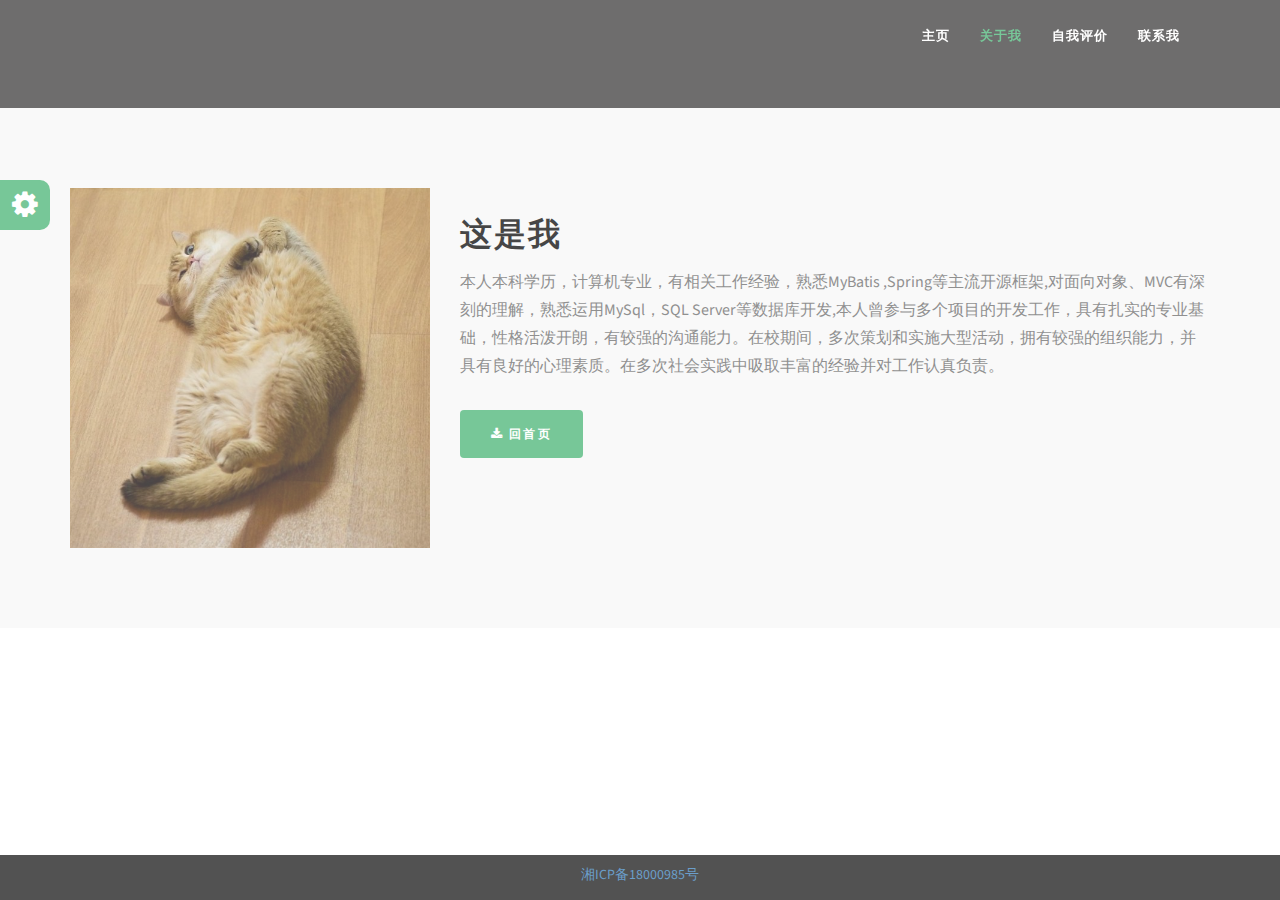
<file: html/about.html>
<!DOCTYPE html>
<html lang="en">

<head>
  <meta charset="utf-8">
  <meta http-equiv="X-UA-Compatible" content="IE=edge">
  <meta name="viewport" content="width=device-width, initial-scale=1">
  <meta name="description" content="">
  <meta name="keywords" content="">
  <meta name="author" content="">

  <title>十七与二十八</title>

  <!--==== bootstrap ====-->
  <link href="css/bootstrap.min.css" rel="stylesheet">
  <!--==== font-awesome ====-->
  <link href="css/font-awesome.min.css" rel="stylesheet">
  <!--==== owl-carousel ====-->
  <link href="css/owl.carousel.css" rel="stylesheet">
  <!--==== magnific-popup ====-->
  <link href="css/magnific-popup.css" rel="stylesheet">
  <!--==== animate css ====-->
  <link href="css/animate.min.css" rel="stylesheet">

  <!--==== style css ====-->
  <link href="css/style.css" rel="stylesheet">
  <!--==== responsive css ====-->
  <link href="css/responsive.css" rel="stylesheet">

  <!--==== jquery ====-->
  <script src="js/jquery-2.1.4.min.js"></script>

  <!--[if lt IE 9]>
<script src="js/html5shiv/3.7.2/html5shiv.min.js"></script>
<script src="js/respond/1.4.2/respond.min.js"></script>
<![endif]-->
  <style>

  </style>
</head>

<body>

  <!--==== 设置颜色 =====-->
  <div class="demo_panel_box">
    <div class="color_panel_box">
      <div class="spiner_button slide_in_out"><i class="fa fa-cog fa-spin"></i></div>
      <span class="red_color"></span>
      <span class="blue_color"></span>
      <span class="yellow_color"></span>
      <span class="purple_color"></span>
      <span class="pink_color"></span>
      <span class="green_color"></span>
    </div>
  </div>
  <!--==== DEMO COLOR PANEL ===-->


  <!--===== Preloader ====-->
  <div class="preloader">
    <div class="spinner">
      <div class="double-bounce1"></div>
      <div class="double-bounce2"></div>
    </div>
  </div>


  <!--=====****************** 主页 ****************************=====-->
  <div class="intro-section-top">

    <!--=====头部 =====-->
    <header class="navbar custom-navbar">
      <div class="container">
        <div class="row">
          <div class="col-md-3 col-sm-3 col-xs-12">
            <div class="logo">
              <div class="navbar-header">
                <button type="button" class="navbar-toggle" data-toggle="collapse" data-target=".navbar-collapse">
                  <span class="sr-only">12</span>
                  <span class="icon-bar"></span>
                  <span class="icon-bar"></span>
                  <span class="icon-bar"></span>
                </button>
              </div>
            </div>
          </div>

          <div class="col-md-9 col-sm-9 col-xs-12">
            <nav class="main-menu">
              <div class="navbar-collapse collapse">
                <ul class="nav navbar-nav">
                  <!--== 页签 ==-->
                  <li class="smooth-scroll"><a class="theme-color" href="index.html">主页</a></li>
                  <li class="active smooth-scrol"><a class="theme-color" href="about.html">关于我</a></li>
                  <!-- <li class="smooth-scroll"><a class="theme-color" href="portfolio.html">工作经历</a></li> -->
                  <li class="smooth-scroll"><a class="theme-color" href="review.html">自我评价</a></li>
                  <li class="smooth-scroll"><a class="theme-color" href="contact.html">联系我</a></li>
                </ul>
              </div>
            </nav>
          </div>

        </div>

      </div>
    </header>
    <!--===== 头部 ======-->
  </div>
  <!--=====***************** 主页 ***********************=====-->


  <!--=====************** 关于我 ***************=====-->
  <section id="about" class="about-section section-padding">
    <div class="container">
      <div class="row">

        <div class="col-md-4">
          <div class="author-image wow fadeInLeft" data-wow-delay="0.4s">
            <img src="images/author.jpg" alt="Author Image">
            <!--=== author image ===-->
          </div>
        </div>

        <div class="col-md-8">
          <div class="about-text wow fadeInRight" data-wow-delay="0.4s">
            <h3>这是我</h3>
            <p>
              本人本科学历，计算机专业，有相关工作经验，熟悉MyBatis ,Spring等主流开源框架,对面向对象、MVC有深刻的理解，熟悉运用MySql，SQL Server等数据库开发,本人曾参与多个项目的开发工作，具有扎实的专业基础，性格活泼开朗，有较强的沟通能力。在校期间，多次策划和实施大型活动，拥有较强的组织能力，并具有良好的心理素质。在多次社会实践中吸取丰富的经验并对工作认真负责。
            </p>
            <a class="btn theme-color" href="index.html"><i class="fa fa-download"></i> 回首页</a> 
            <!-- <a class="scroll-btn btn extra" href="portfolio.html">我的工作经历</a> -->
          </div>
        </div>
      </div>

    </div>
  </section>
  <!--=====*********** 关于我 **************=====-->

  <!--======******************* 备案号 ******************======-->
  <footer class="footer">
    <div class="container">
      <div class="row">
        <div class="col-lg-12 col-md-12 col-sm-12 col-xs-12 text-center">
          <div class="footer-text wow fadeInUp" data-wow-delay="0.4s">
            <div style="width:100%; text-align: center;padding-bottom:5px;">
                <a href="http://www.beian.gov.cn/portal/index.do" target="_blank"><span>湘ICP备18000985号</span></a>
            </div>
          </div>
        </div>
      </div>
    </div>
  </footer>
  <!--======******************* 备案号 ***************======-->

  <!--==== plugins js ====-->
  <script src="js/plugins.js"></script>
  <!--==== magnific-popup-options js ====-->
  <script src="js/magnific-popup-options.js"></script>
  <!--==== validator js ====-->
  <script src="js/validator.min.js"></script>
  <!--==== particles js ====-->
  <script src="js/particles.min.js"></script>
  <!--==== app js ====-->
  <script src="js/app.js"></script>
  <!--==== app js ====-->
  <script src="js/wow-1.3.0.min.js"></script>
  <!--==== main js ====-->
  <script src="js/main.js"></script>
</body>

</html>
</file>
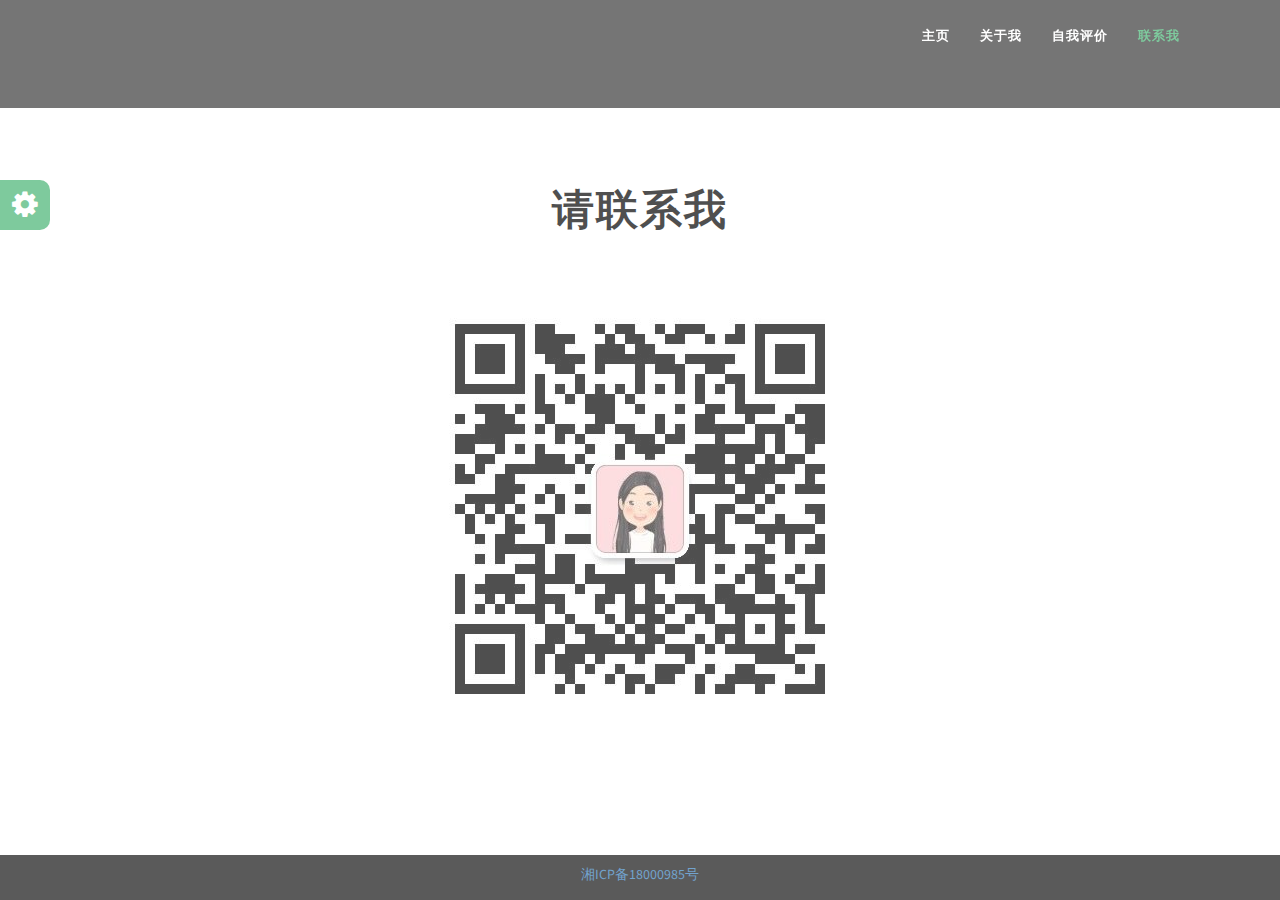
<file: html/contact.html>
<!DOCTYPE html>
<html lang="en">

<head>
  <meta charset="utf-8">
  <meta http-equiv="X-UA-Compatible" content="IE=edge">
  <meta name="viewport" content="width=device-width, initial-scale=1">
  <meta name="description" content="">
  <meta name="keywords" content="">
  <meta name="author" content="">

  <title>十七与二十八</title>

  <!--==== bootstrap ====-->
  <link href="css/bootstrap.min.css" rel="stylesheet">
  <!--==== font-awesome ====-->
  <link href="css/font-awesome.min.css" rel="stylesheet">
  <!--==== owl-carousel ====-->
  <link href="css/owl.carousel.css" rel="stylesheet">
  <!--==== magnific-popup ====-->
  <link href="css/magnific-popup.css" rel="stylesheet">
  <!--==== animate css ====-->
  <link href="css/animate.min.css" rel="stylesheet">

  <!--==== style css ====-->
  <link href="css/style.css" rel="stylesheet">
  <!--==== responsive css ====-->
  <link href="css/responsive.css" rel="stylesheet">

  <!--==== jquery ====-->
  <script src="js/jquery-2.1.4.min.js"></script>

  <!--[if lt IE 9]>
<script src="js/html5shiv/3.7.2/html5shiv.min.js"></script>
<script src="js/respond/1.4.2/respond.min.js"></script>
<![endif]-->
  <style>

  </style>
</head>

<body>

  <!--==== 设置颜色 =====-->
  <div class="demo_panel_box">
    <div class="color_panel_box">
      <div class="spiner_button slide_in_out"><i class="fa fa-cog fa-spin"></i></div>
      <span class="red_color"></span>
      <span class="blue_color"></span>
      <span class="yellow_color"></span>
      <span class="purple_color"></span>
      <span class="pink_color"></span>
      <span class="green_color"></span>
    </div>
  </div>
  <!--==== DEMO COLOR PANEL ===-->


  <!--===== Preloader ====-->
  <div class="preloader">
    <div class="spinner">
      <div class="double-bounce1"></div>
      <div class="double-bounce2"></div>
    </div>
  </div>


  <!--=====****************** 主页 ****************************=====-->
  <div class="intro-section-top">

    <!--=====头部 =====-->
    <header class="navbar custom-navbar">
      <div class="container">
        <div class="row">
          <div class="col-md-3 col-sm-3 col-xs-12">
            <div class="logo">
              <div class="navbar-header">
                <button type="button" class="navbar-toggle" data-toggle="collapse" data-target=".navbar-collapse">
                  <span class="sr-only">12</span>
                  <span class="icon-bar"></span>
                  <span class="icon-bar"></span>
                  <span class="icon-bar"></span>
                </button>
              </div>
            </div>
          </div>

          <div class="col-md-9 col-sm-9 col-xs-12">
            <nav class="main-menu">
              <div class="navbar-collapse collapse">
                <ul class="nav navbar-nav">
                  <!--== 页签 ==-->
                  <li class="smooth-scroll"><a class="theme-color" href="index.html">主页</a></li>
                  <li class="smooth-scrol"><a class="theme-color" href="about.html">关于我</a></li>
                  <!-- <li class="smooth-scroll"><a class="theme-color" href="portfolio.html">工作经历</a></li> -->
                  <li class="smooth-scroll"><a class="theme-color" href="review.html">自我评价</a></li>
                  <li class="active smooth-scroll"><a class="theme-color" href="contact.html">联系我</a></li>
                </ul>
              </div>
            </nav>
          </div>

        </div>

      </div>
    </header>
    <!--===== 头部 ======-->
  </div>
  <!--=====***************** 主页 ***********************=====-->

  <!--======******************** 联系我 **********************======-->
  <section id="contact" class="contact-area section-padding">
    <div class="container">
      <div class="row">
        <div class="col-md-12">
          <div class="section-title">
            <h2>请联系我</h2>
          </div>
          <div>
            <img src="./images/weixin.jpg" alt="" class="img-responsive center-block">
          </div>
        </div>
      </div>

    </div>
  </section>
  <!--======**************** 联系我 ********************======-->

  <!--======******************* 备案号 ******************======-->
  <footer class="footer">
    <div class="container">
      <div class="row">
        <div class="col-lg-12 col-md-12 col-sm-12 col-xs-12 text-center">
          <div class="footer-text wow fadeInUp" data-wow-delay="0.4s">
            <div style="width:100%; text-align: center;padding-bottom:5px;">
                <a href="http://www.beian.gov.cn/portal/index.do" target="_blank"><span>湘ICP备18000985号</span></a>
            </div>
          </div>
        </div>
      </div>
    </div>
  </footer>
  <!--======******************* 备案号 ***************======-->

  <!--==== plugins js ====-->
  <script src="js/plugins.js"></script>
  <!--==== magnific-popup-options js ====-->
  <script src="js/magnific-popup-options.js"></script>
  <!--==== validator js ====-->
  <script src="js/validator.min.js"></script>
  <!--==== particles js ====-->
  <script src="js/particles.min.js"></script>
  <!--==== app js ====-->
  <script src="js/app.js"></script>
  <!--==== app js ====-->
  <script src="js/wow-1.3.0.min.js"></script>
  <!--==== main js ====-->
  <script src="js/main.js"></script>
</body>

</html>
</file>
<file: html/css/style.css>
/*************************************

Template Name: PRIDE - Personal Portfolio Template
Author: perfect_coders
Version: 1.0
Design and Developed by: perfect_coders

NOTE: This is main stylesheet of the template.

****************************************/


/*================================================
            Table of contents  
==================================================
 
00. base css
01. preloader
02. section title and padding
03. intro section
04. about section
05. service section
06. quotes area
07. portfolio section
08. review section
09. contact section
10. footer section

====================================================
            End table content 
===================================================*/

@import url('https://fonts.googleapis.com/css?family=Source+Sans+Pro:400,600,700,900');

.main-menu ul.navbar-nav li.active a.theme-color{
    color: #44b272;
}
.main-menu ul.navbar-nav li:hover a.theme-color{
    color: #44b272;
}
.welcome-text h1 span.theme-color{
    color: #44b272;
}
.banner-icon.theme-color{
    color: #44b272;
}
.btn.theme-color, a.btn.theme-color{
    background: #44b272;
    color: #fff;
}
.social-icon.theme-color a:hover{
    background: #44b272;
    color: #fff;
}
.section-title h2 span.theme-color {
  color: #44b272;
}
.review-list .owl-dots div.active{
    background: #44b272;
}

/*========================
    DEMO PANEL CSS
=========================*/
.demo_panel_box{
    position: fixed;
    width: 180px;
    height: 140px;
    background: #e6e6e6;
    left: -180px;
    top: 180px;
    text-align: center;
    z-index: 99;
}
.color_panel_box {
  margin-top: 20px;
  padding: 0 12px;
}
.spiner_button{
    height: 50px;
    width: 50px;
    background: #44b272;
    position: absolute;
    display: block;
    right: -50px;;
    top: 0px;
    z-index: 99;
    text-align: center;
    font-size: 30px;
    color: #fff;
    padding-top: 5px;
    cursor: pointer;
    border-radius: 0 10px 10px 0;
}
.color_panel_box span{
    width: 30px;
    height: 30px;
    margin-left: 15px;
    display: block;
    border-radius: 50%;
    float: left;
    margin-bottom: 15px;
    cursor: pointer;
    
}
.color_panel_box span.red_color{
    background-color: #DC143C;
}
.color_panel_box span.blue_color{
    background-color: #4183D7;
}
.color_panel_box span.yellow_color{
    background-color: #ffd505;
}
.color_panel_box span.purple_color{
    background-color: #663399;
}
.color_panel_box span.pink_color{
    background-color: #D2527F;
}
.color_panel_box span.green_color{
    background-color: #44b272;
}

/*======= yellow =========*/
.yellow_color_theme .main-menu ul.navbar-nav li.active a.theme-color{
    color: #ffd505;
}
.yellow_color_theme .main-menu ul.navbar-nav li:hover a.theme-color{
    color: #ffd505;
}
.yellow_color_theme .welcome-text h1 span.theme-color{
    color: #ffd505;
}
.yellow_color_theme .banner-icon.theme-color{
    color: #ffd505;
}
.yellow_color_theme .btn.theme-color, .yellow_color_theme a.btn.theme-color{
    background: #ffd505;
}
.yellow_color_theme .social-icon.theme-color a:hover{
    background: #ffd505;
    color: #fff;
}
.yellow_color_theme .section-title h2 span.theme-color {
  color: #ffd505;
}
.yellow_color_theme .review-list .owl-dots div.active{
    background: #ffd505;
}
/*======= end yellow =========*/

/*=========== red ===========*/
.red_color_theme .main-menu ul.navbar-nav li.active a.theme-color{
    color: #DC143C;
}
.red_color_theme .main-menu ul.navbar-nav li:hover a.theme-color{
    color: #DC143C;
}
.red_color_theme .welcome-text h1 span.theme-color{
    color: #DC143C;
}
.red_color_theme .banner-icon.theme-color{
    color: #DC143C;
}
.red_color_theme .btn.theme-color, .red_color_theme a.btn.theme-color{
    background: #DC143C;
    color: #fff;
}
.red_color_theme .social-icon.theme-color a:hover{
    background: #DC143C;
    color: #fff;
}
.red_color_theme .section-title h2 span.theme-color {
  color: #DC143C;
}
.red_color_theme .review-list .owl-dots div.active{
    background: #DC143C;
}
/*=========== end red ===========*/

/*=========== green ===========*/
.green_color_theme .main-menu ul.navbar-nav li.active a.theme-color{
    color: #44b272;
}
.green_color_theme .main-menu ul.navbar-nav li:hover a.theme-color{
    color: #44b272;
}

.green_color_theme .welcome-text h1 span.theme-color{
    color: #44b272;
}
.green_color_theme .banner-icon.theme-color{
    color: #44b272;
}
.green_color_theme .btn.theme-color, .green_color_theme a.btn.theme-color{
    background: #44b272;
    color: #fff;
}
.green_color_theme .social-icon.theme-color a:hover{
    background: #44b272;
    color: #fff;
}
.green_color_theme .section-title h2 span.theme-color {
  color: #44b272;
}
.green_color_theme .review-list .owl-dots div.active{
    background: #44b272;
}
/*=========== end green ===========*/

/*=========== pink ===========*/
.pink_color_theme .main-menu ul.navbar-nav li.active a.theme-color{
    color: #D2527F;
}
.pink_color_theme .main-menu ul.navbar-nav li:hover a.theme-color{
    color: #D2527F;
}

.pink_color_theme .welcome-text h1 span.theme-color{
    color: #D2527F;
}
.pink_color_theme .banner-icon.theme-color{
    color: #D2527F;
}
.pink_color_theme .btn.theme-color, .pink_color_theme a.btn.theme-color{
    background: #D2527F;
}
.pink_color_theme .social-icon.theme-color a:hover{
    background: #D2527F;
    color: #fff;
}
.pink_color_theme .section-title h2 span.theme-color {
  color: #D2527F;
}
.pink_color_theme .review-list .owl-dots div.active{
    background: #D2527F;
}
/*=========== end pink ===========*/

/*=========== purple ===========*/
.purple_color_theme .main-menu ul.navbar-nav li.active a.theme-color{
    color: #663399;
}
.purple_color_theme .main-menu ul.navbar-nav li:hover a.theme-color{
    color: #663399;
}

.purple_color_theme .welcome-text h1 span.theme-color{
    color: #663399;
}
.purple_color_theme .banner-icon.theme-color{
    color: #663399;
}
.purple_color_theme .btn.theme-color, .purple_color_theme a.btn.theme-color{
    background: #663399;
    color: #fff;
}
.purple_color_theme .social-icon.theme-color a:hover{
    background: #663399;
    color: #fff;
}
.purple_color_theme .section-title h2 span.theme-color {
  color: #663399;
}
.purple_color_theme .review-list .owl-dots div.active{
    background: #663399;
}
/*=========== end purple ===========*/

/*=========== blue ===========*/
.blue_color_theme .main-menu ul.navbar-nav li.active a.theme-color{
    color: #4183D7;
}
.blue_color_theme .main-menu ul.navbar-nav li:hover a.theme-color{
    color: #4183D7;
}

.blue_color_theme .welcome-text h1 span.theme-color{
    color: #4183D7;
}
.blue_color_theme .banner-icon.theme-color{
    color: #4183D7;
}
.blue_color_theme .btn.theme-color, .blue_color_theme a.btn.theme-color{
    background: #4183D7;
    color: #fff;
}
.blue_color_theme .social-icon.theme-color a:hover{
    background: #4183D7;
    color: #fff;
}
.blue_color_theme .section-title h2 span.theme-color {
  color: #4183D7;
}
.blue_color_theme .review-list .owl-dots div.active{
    background: #4183D7;
}
/*=========== end red ===========*/


/*================================================
    00. base css
==================================================*/
.
a:focus { outline: 0 solid }
img {
    max-width: 100%;
    height: auto;
}
h1,
h2,
h3,
h4,
h5,
h6 {
    margin: 0 0 15px;
    font-weight: 700;
    color: #000;
    letter-spacing: 2px;
}
p{
    color: #666;
}
html,
body { height: 100% }
body {
    font-family: 'Source Sans Pro', sans-serif;
    font-weight: 400;
    position: relative;
    
}
a:hover { text-decoration: none }

/* Remove Chrome Input Field's Unwanted Yellow Background Color */
input:-webkit-autofill, input:-webkit-autofill:hover, input:-webkit-autofill:focus {
    -webkit-box-shadow: 0 0 0px 1000px white inset !important;
}


/*================================================
    01. preloader
==================================================*/
.preloader {
    position:fixed;
    width: 100%;
    height: 100%;
    left: 0;
    top: 0;
    background-color:#fff;
    z-index:9999999;
}
.preloader .spinner {
  left: 50%;
  margin-left: -20px;
  margin-top: -20px;
  position: absolute;
  top: 50%;
}
.spinner {
  width: 40px;
  height: 40px;

  position: relative;
  margin: 100px auto;
}

.double-bounce1, .double-bounce2 {
  width: 100%;
  height: 100%;
  border-radius: 50%;
  background-color: #333;
  opacity: 0.6;
  position: absolute;
  top: 0;
  left: 0;
  
  -webkit-animation: sk-bounce 2.0s infinite ease-in-out;
  animation: sk-bounce 2.0s infinite ease-in-out;
}

.double-bounce2 {
  -webkit-animation-delay: -1.0s;
  animation-delay: -1.0s;
}

@-webkit-keyframes sk-bounce {
  0%, 100% { -webkit-transform: scale(0.0) }
  50% { -webkit-transform: scale(1.0) }
}

@keyframes sk-bounce {
  0%, 100% { 
    transform: scale(0.0);
    -webkit-transform: scale(0.0);
  } 50% { 
    transform: scale(1.0);
    -webkit-transform: scale(1.0);
  }
}


/*================================================
    02. section title and section padding
==================================================*/
.section-title {
    text-align: center;
    margin-bottom: 60px;
}

.section-title h2 {
    margin-top: 0;
    font-weight: 700;
    font-size: 42px;
    letter-spacing: 2px;
}
.section-title h2 span {
  display: block;
  font-size: 16px;
  font-style: italic;
  margin-bottom: 5px;
}
.section-padding{
    padding: 80px 0;
}


/*================================================
    03. intro section
==================================================*/
.intro-section{
    height: 100%;
}

.intro-section-top{
  /* border-radius: 20px; */
  background-color: #383737;
  height: 12%;
}

.welcome-area{
    position: relative;
    background: url(../images/intro-bg.jpg); /*** intro-section background image ***/
    background-repeat: no-repeat;
    background-size: cover;
    width: 100%;
    height: 100%;
    z-index: 1;
}
.welcome-area:after{
    position: absolute;
    content: "";
    top: 0;
    left: 0;
    width: 100%;
    height: 100%;
    background: #000;
    opacity: .7;
    -ms-filter: "progid:DXImageTransform.Microsoft.Alpha(Opacity=70)";
    z-index: -1;
}

#particles-js {
  position: absolute;
  width: 100%;
  height: 100%;
  top: 0;
  left: 0;
}


.welcome-table{
    display: table;
    width: 100%;
    height: 100%;
    text-align: center;
}
.welcome-cell{
    display: table-cell;
    vertical-align: middle;
}
.welcome-text{
    
}
.welcome-text h1{
    font-size: 45px;
    color: #fff;
    font-weight: 900;
    line-height: 60px;
    letter-spacing: 10px;
    text-transform: uppercase;
}
.welcome-text h4{
    color: #fff;
    margin: 15px 0;
    font-size: 18px;
    letter-spacing: 12px;
    font-weight: 600;
    text-transform: uppercase;
}
.welcome-text h1 span{
    
}
.banner-icon {
    position: absolute;
    left: 50%;
    margin-left: -25px;
    bottom: 30px;
    width: 50px;
  -webkit-animation: 3s ease 0s normal none infinite running bounce;
          animation: 3s ease 0s normal none infinite running bounce;
  font-size: 40px;
  opacity: 0.7;
  -ms-filter: "progid:DXImageTransform.Microsoft.Alpha(Opacity=70)";
  text-align: center;
  -webkit-transition: all 0.4s ease 0s;
  transition: all 0.4s ease 0s;
}
a.banner-icon:focus{
    background: none;
    color: #fff;
}


/*** HEADER AREA ***/


.custom-navbar {
    position: fixed;
    width: 100%;
    top: 0;
    z-index: 99;
    padding: 10px 0;
    background: transparent;
    transition: all 0.4s ease;
    -webkit-transition: all 0.4s ease;
    -moz-transition: all 0.4s ease;
}

.custom-navbar.top-nav-collapse{
    background: rgba(0, 0, 0, 0.75);
}

.logo a{
    display: inline-block;
    font-size: 18px;
    color: #fff;
    font-weight: 700;
    margin-top: 12px;
    text-align: center;
    letter-spacing: 4px;
}
.logo a:focus {
    text-decoration: none;
}

.main-menu{
    text-transform: uppercase;
}
.main-menu ul.navbar-nav{
    float: right;
}
.main-menu ul.navbar-nav li.active a{
    -webkit-transition: all 0.5s ease-in-out;
    transition: all 0.5s ease-in-out;
}
.main-menu ul.navbar-nav li a{
    color: #fff;
    font-weight: 700;
    -webkit-transition: all 0.5s ease-in-out 0s;
    transition: all 0.5s ease-in-out 0s;
    font-size: 13px;
    letter-spacing: 1px;
}
.main-menu ul.navbar-nav li a:focus {
    background: none;
    outline: none;
}
.main-menu ul li:hover a{
    background: none;
}


/*================================================
    04. about section
==================================================*/
.about-section{
    background: #f7f7f7;
}
.author-image {
  text-align: center;
}

.author-image img {
    
}

.social-icon {
   margin-top: 20px;
    margin-left: -5px;
    text-align: center;
}
.social-icon a{
   width: 32px;
    height: 32px;
    color: #fff;
    background: #000;
    display: inline-table;
    text-align: center;
    font-size: 12px;
    margin-left: 5px;
    margin-bottom: 15px;
}
.social-icon a i{
    display: table-cell;
    vertical-align: middle;
}
.social-icon a:hover{

    
}
.about-text {
  padding: 30px 0;
}
.about-text h3{
    font-size: 32px;
    font-weight: 700;
}
.about-text p{
    font-size: 16px;
    line-height: 28px;
}
.btn, a.btn {
  cursor: pointer;
  font-size: 12px;
  font-weight: 700;
  height: 48px;
  letter-spacing: 0.2em;
  line-height: 48px;
  overflow: hidden;
  padding: 0 30px;
  text-align: center;
  text-transform: uppercase;
  -webkit-transition: all 0.4s ease 0s;
  transition: all 0.4s ease 0s;
    margin: 20px 20px 10px 0;
    color: #000;
    outline: none;
}
.btn.extra, a.btn.extra {
  background: #000;
    color: #fff;
}


.btn:focus, a.btn:focus {
    outline: none;
}
.btn:hover, a.btn:hover{
    opacity: 0.9;
}
.btn.extra:hover, a.btn.extra:hover{
    opacity: 0.9;
}


/*================================================
    05. service section
==================================================*/
.services-section{
    
}

.single-services{
    color: #666;
    
}

.servise-icon{
    width: 100px;
    height: 100px;
    color: #000;
    font-size: 65px;
    margin: 0 auto;
    display: inline-table;
    text-align: center;
    margin-bottom: 20px;
    -webkit-transition: all 0.5s ease-in-out;
    transition: all 0.5s ease-in-out;
    
}
.servise-icon i{
    display: table-cell;
    vertical-align: middle;
}
.single-services h4{
    font-size: 18px;
    font-weight: 800;
    text-transform: uppercase;
    line-height: 28px;
}
.single-services p{
    font-size: 16px;
}


/*================================================
    06. quotes area
==================================================*/
.quotes-area{
background: #f7f7f7;
}


.quotes-content h3{
    font-size: 42px;
    margin-bottom: 25px;
    font-size: 800;
}
.quotes-content p{
   
}

/*================================================
    07. portfolio section
==================================================*/
.single-work {
    position: relative;
    margin-bottom: 30px;
    
}
.single-work a{
    position: relative;
    overflow: hidden;
    display: block;
    box-shadow: 0 7px 16px 0 rgba(50, 50, 50, 0.2);
}
.single-work a:focus{
    outline: 0;
}
.single-work img{
	width: 100%;
	height: auto;
	transition: all 0.5s ease-in-out;
	-webkit-transition: all 0.5s ease-in-out;
	-moz-transition: all 0.5s ease-in-out;
    
}
.itemHover {
	position: absolute;
	top: 0;
	width: 100%;
	height: 100%;
	padding-right:20px;
	background:rgba(0,0,0,0.9);
	opacity: 0;
	-ms-filter: "progid:DXImageTransform.Microsoft.Alpha(Opacity=0)";
	transition: all 0.5s ease-in-out;
	-webkit-transition: all 0.5s ease-in-out;
	-moz-transition: all 0.5s ease-in-out;

}
.single-work a:hover .itemHover {
	opacity: 1;
	-ms-filter: "progid:DXImageTransform.Microsoft.Alpha(Opacity=100)"; 
}
.single-work a:hover img {
	-webkit-transform: scale3d(1.1,1.1,1.1);
    transform: scale3d(1.1,1.1,1.1);
}
.work-table{
    display: table;
    width: 100%;
    height: 100%;
    text-align: center;
    
}
.table-cell{
    display: table-cell;
    vertical-align: middle;
}
.hover-content{
    
}

.hover-content i {
	color:#fff;
	padding-bottom:15px;
	font-size: 65px;
	font-weight: 300;
	letter-spacing: 1px;
	text-align:center;
  	
}
.hover-content h6{
	color:#fff;
	font-size: 14px;
	font-weight: 300;
	letter-spacing: 1px;
}


/*================================================
    08. review section
==================================================*/
.review-section{
    background: #f7f7f7;
}


.review-full-area{
    position: relative;
}
.review-full-area:before{
    font-family: FontAwesome;
    position: absolute;
    content: "\f10d";
    top: 0;
    left: 50%;
    margin-left: -30px;
    z-index: 3;
    font-size: 35px;
    color: #000;
}

.review-full-area .owl-carousel{
  text-align: center;
}
.single-review {
  padding: 50px 120px 10px;
}
.review-content{
    text-align: center;
}
.review-content p{
    font-size: 16px;
    color: #666;
    line-height: 28px;
}
h5.author{
    position: relative;
    font-size: 14px;
    color: #666;
    text-align: center;
}
.review-list .owl-dots{
    text-align: center;
}
.review-list .owl-dots div {
  background: #000;
  display: inline-block;
  height: 5px;
  margin-right: 6px;
  width: 14px;
    -webkit-transition: all .7s;
    transition: all .7s;
}
.review-list .owl-dots div.active{
    
}


/*================================================
    09. contact section
==================================================*/
.contact-area{
    
}
.contact-form{
	position:relative;
}
.contact-form .form-group{
	margin-bottom:20px;
}
.form-control{
	padding:12px 2px;
	height:auto;
	box-shadow:none !important;
	border:none;
	border-bottom:solid 2px #000;
	border-radius:0;
	background:transparent;
}
textarea.form-control{
	resize:vertical;
}
.form-control:focus{
	border-color: 0 solid;
}
.btn.disabled, .btn[disabled], fieldset[disabled] .btn {
  box-shadow: none;
  cursor: not-allowed;
  opacity: 1;
  -ms-filter: "progid:DXImageTransform.Microsoft.Alpha(Opacity=100)";
}
            


/*================================================
    10. footer section
==================================================*/
.footer{
    position: fixed;
    width: 100%;
    bottom: 0px;
    background-color: #111;
    padding: 10px 0;
}

.footer-text{}
.footer-text p{
    font-size: 16px;
    color: #fff;
    margin-bottom: 0px;
}
.footer-text p strong {
  letter-spacing: 1px;
}

.portfolio {
  display: flex;
}

.portfolio>div:last-child {
  flex-grow: 1;
}

.portfolio-item {
  padding: 1rem;
  border: 1px solid #acacac;
  border-radius: 0.4rem;
  text-align: left;
  margin-top: 2rem;
  margin-left: 2rem;
}

.portfolio-item>div {
  position: relative;
}

.yuandian {
  display: inline-block;
  width: 1rem;
  height: 1rem;
  background-color: #000;
  border-radius: 50%;
}

.shuxian {
  width: 0px;
  margin-left: 0.45rem;
  border-left: 2px solid #aaa;
  height: 16rem;
}

.div-yuandian {
  padding: 3rem 1rem 1rem 1rem;
}

.div-zhongjian {
  padding: 3rem 0rem 0rem 0rem;
  font-size: 2rem;
  font-weight: bold;
}

.sanjiaoxing {
  width: 1.5rem;
  height: 1.5rem;
  border-top: 1px solid #444;
  border-left: 1px solid #444;
  transform: rotate(-45deg);
  margin-left: -1.9rem;
  position: absolute;
  background-color: #fff;
}
</file>
<file: html/css/responsive.css>
/**********************************************

Template Name: PRIDE - Personal Portfolio Template
Author: perfect_coders
Version: 1.0
Design and Developed by: perfect_coders

NOTE: This is responsive stylesheet of the template, This file contains the styling for various devices like mobile phone, tablet, laptop etc.

*************************************************/

/* Medium Layout: 1280px. */
@media only screen and (min-width: 992px) and (max-width: 1200px) { 
  
    
}
/* Tablet Layout: 768px. */
@media only screen and (min-width: 768px) and (max-width: 991px) { 
   
    .about-section.section-padding {
        padding: 120px 0 60px;
    }
    
.about-text{
    margin-top: 40px;
}
.single-review {
  padding: 50px 60px 10px;
}

  
    
}


/* Mobile Layout lower than: 320px. */
@media only screen and (max-width: 767px) { 
    

/* HEADER AREA */  
    
.custom-navbar{
    padding: 10px 0;
    background: rgba(0, 0, 0, 0.8);
}
    .custom-navbar .navbar-toggle{
    float: none;
    margin: 0;
    border-color: transparent;
    padding: 9px;
    -webkit-transition: all 0.5s ease-in-out;
    transition: all 0.5s ease-in-out;
}
    
.logo a{
    display: inline-block;
    margin-top: 10px;
    -webkit-transition: all 0.5s ease-in-out;
    transition: all 0.5s ease-in-out;
    color: #fff;
    font-size: 16px;
}
.logo a span{
    font-size: 14px;
    }
.main-menu ul.navbar-nav {
    float: left;
}
.main-menu ul.navbar-nav li a{
    padding: 10px 5px;
   color: #fff;
}
.main-menu ul.nav.navbar-nav li.active:before{
    display: none;
}
.navbar-collapse {
  border-top: 1px solid transparent;
  margin-top: 15px;
}

  .navbar-toggle {
  border-color: #000;
  float: none;
  margin: 0;
  padding: 10px;
  -webkit-transition: all 0.5s ease-in-out 0s;
  transition: all 0.5s ease-in-out 0s;
}
    .navbar-header .navbar-toggle .icon-bar {
  background: none repeat scroll 0 0 #fff;
}
.navbar-header {
    display: inline-block;
    float: right;
    margin-top: 5px;
}
.mobile-menu-activated ul.nav.navbar-nav{}
.mobile-menu-activated ul.nav.navbar-nav li{display: block;text-align: left;}
.mobile-menu-activated ul.nav.navbar-nav li a{}
.main-menu ul.navbar-nav{
    text-align: left !important;
    display: block;
}
    
    
    
/* WELCOME AREA */
    .welcome-text {
  width: 100%;
}
    .welcome-text h1 {
  font-size: 30px;
  letter-spacing: 4px;
  line-height: 45px;
}
   .welcome-text h4 {
  letter-spacing: 6px;
}

     
  
/* ABOUT SECTION */
.author-image {
    margin-bottom: 0px;
}
    .about-text{
    margin-top: 40px;
}
    .about-text h3{
    font-size: 26px;
}


    
/* services section */
    .single-services {
      margin-bottom: 40px;
}
   
    .single-services.last-service{
        margin-bottom: 0px;
    }

    
/* CONTACT INFO SECTION */
form input[type="submit"] {
  font-size: 18px;
  font-weight: 700;
  padding: 14px 28px;
  width: 100%;
}
    
    .full-adress {
  margin-top: 60px;
    margin-left: 0px;
}
   .single-review {
  padding: 50px 0px 10px;
} 

/* FOOTER SECTION */
.footer{
    
}

    
    
}


/* Wide Mobile Layout: 480px. */
@media only screen and (min-width: 480px) and (max-width: 767px) { 
   
}
</file>
